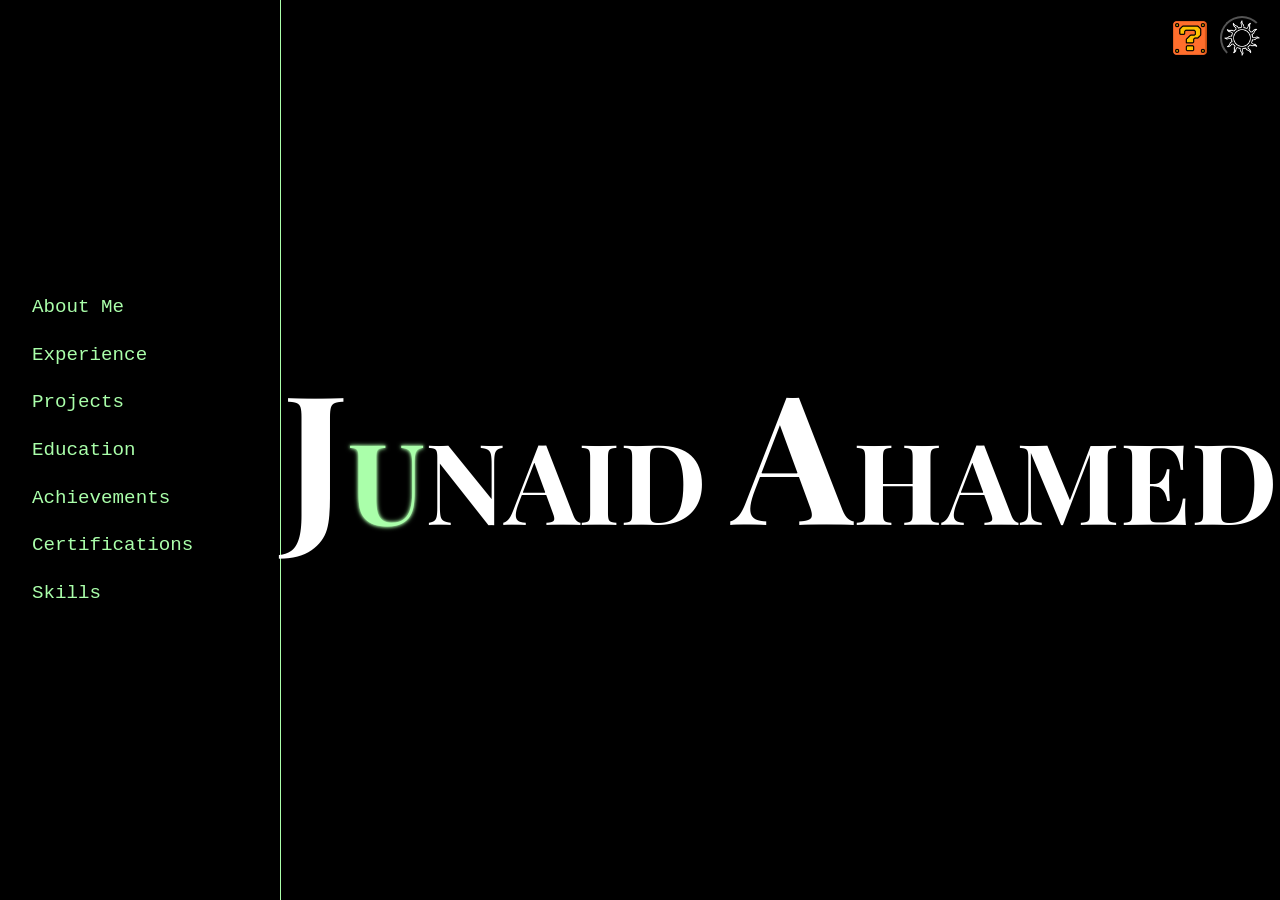
<file: index.html>
<!DOCTYPE html>
<html data-theme="dark">
<head>
    <meta charset="UTF-8">
    <meta name="viewport" content="width=device-width, initial-scale=1.0">
    <title>Junaid Ahamed</title>
    <link rel="stylesheet" href="styles/themes.css">
    <link rel="stylesheet" href="styles/main.css">
    <link href="https://fonts.googleapis.com/css2?family=Playfair+Display:wght@400;700&display=swap" rel="stylesheet">
    <link rel="icon" type:"assets/index.png" href="/assets/index.png">
</head>
    <body>
        <div class="theme-controls">
            <a id="special-buttn" href="secret/secret-homepage.html" class="theme-toggle">
                <img src="assets/special.png" alt="Secret code" class="theme-icon" >
            </a>
            <button id="theme-toggle" class="theme-toggle">
                <span class="icon-dark"><img src="assets/sun.png" alt="Light mode" class="theme-icon"></span>
                <span class="icon-light"><img src="assets/moon.png" alt="Dark mode" class="theme-icon"></span>
            </button>
        </div>
    <div class="layout">
        <nav class="sidebar">
            <ul class="sidebar-list">
<li class="sidebar-item" data-category="about">
    <a href="about-me/about-me-homepage.html">
                       <span class="default-text">About Me</span><span class="hover-text">>>About Me</span>
    </a>
                   </li>
                <li class="sidebar-item" data-category="experience">
                    <a class="sidebar-link" href="experience/experience-homepage.html">
                        <span class="default-text">Experience</span><span class="hover-text">>>Experience</span>
                    </a>
                </li>
                <li class="sidebar-item" data-category="projects">
                    <a class="sidebar-link" href="projects/projects-homepage.html">
                        <span class="default-text">Projects</span><span class="hover-text">>>Projects</span>
                    </a>
                </li>
                <li class="sidebar-item" data-category="education">
                    <a class="sidebar-link" href="education/education-homepage.html">
                        <span class="default-text">Education</span><span class="hover-text">>>Education</span>
                    </a>
                </li>
                <li class="sidebar-item" data-category="achievements">
                    <a class="sidebar-link" href="achievements/achievements-homepage.html">
                        <span class="default-text">Achievements</span><span class="hover-text">>>Achievements</span>
                    </a>
                </li>
                <li class="sidebar-item" data-category="certifications">
                    <a class="sidebar-link" href="certifications/certifications-homepage.html">
                        <span class="default-text">Certifications</span><span class="hover-text">>>Certifications</span>
                    </a>
                </li>
                <li class="sidebar-item" data-category="skills">
                    <a class="sidebar-link" href="skills/skills-homepage.html">
                        <span class="default-text">Skills</span><span class="hover-text">>>Skills</span>
                    </a>
                </li>
            </ul>
        </nav>
        <main class="main-content">
            <div id="default-display" class="display-name">
                <span class="char large-char" data-char="J">J</span><!--
                --><span class="char" data-char="U">U</span><!--
                --><span class="char" data-char="N">N</span><!--
                --><span class="char" data-char="A">A</span><!--
                --><span class="char" data-char="I">I</span><!--
                --><span class="char" data-char="D">D</span><!--
                --><span class="char" data-char=" ">&nbsp;</span><!--
                --><span class="char large-char" data-char="A">A</span><!--
                --><span class="char" data-char="H">H</span><!--
                --><span class="char" data-char="A">A</span><!--
                --><span class="char" data-char="M">M</span><!--
                --><span class="char" data-char="E">E</span><!--
                --><span class="char" data-char="D">D</span>
            </div>
            <div id="hover-display" class="hover-description hidden">
                <h2 id="hover-heading"></h2>
                <p id="hover-body"></p>
            </div>
        </main>
    </div>
    <script src="scripts/animations.js"></script>
    <script src="scripts/main.js"></script>
</body>
</html>
</file>
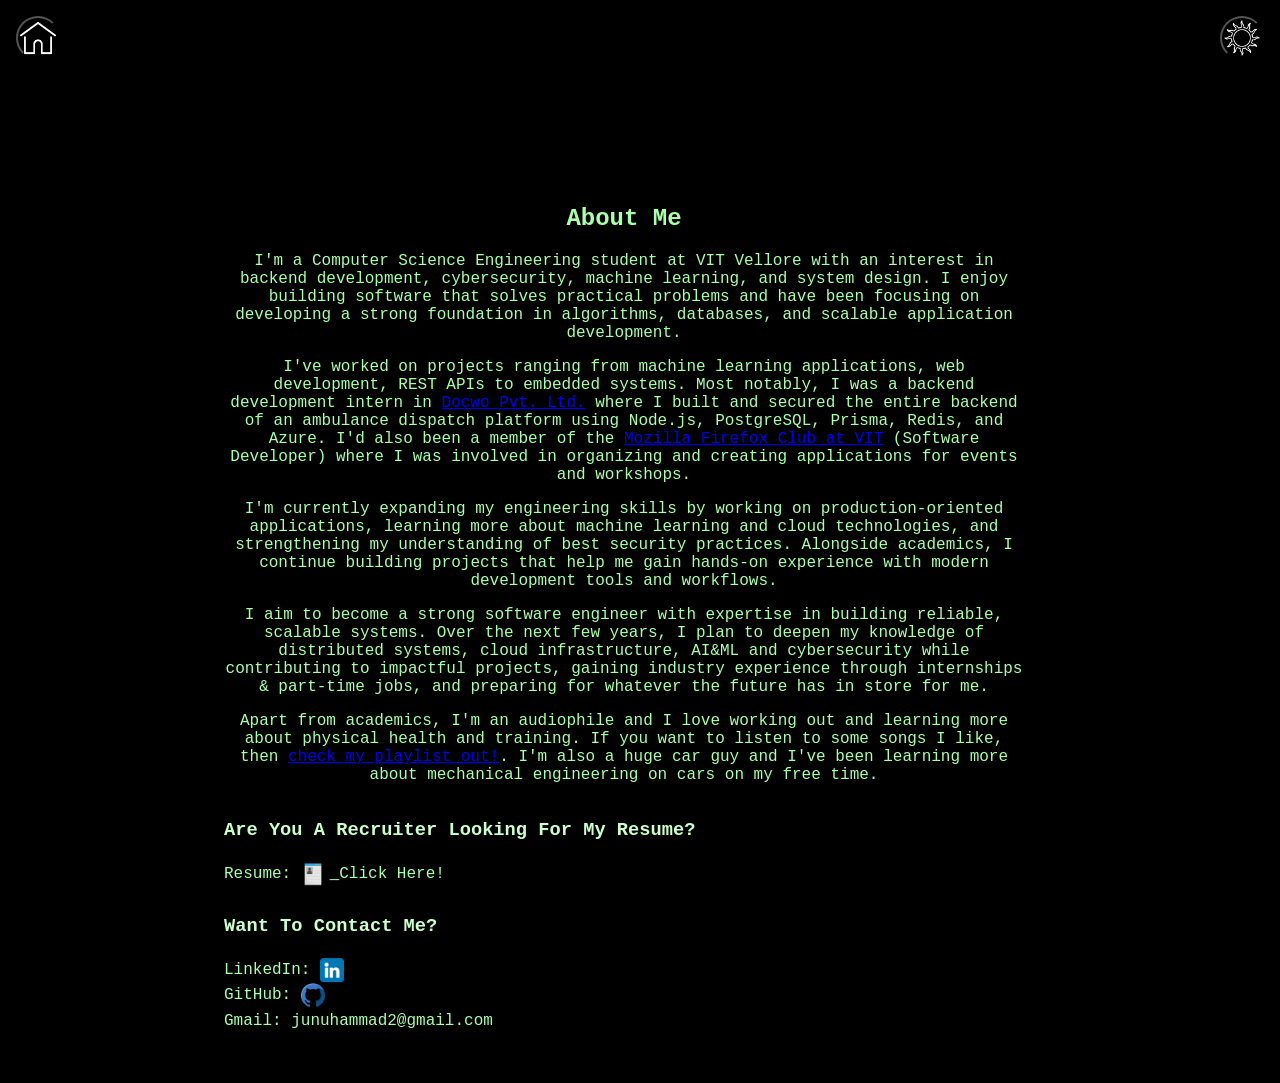
<file: about-me/about-me-homepage.html>
<!DOCTYPE html>
<html data-theme="dark">
<head>
    <meta charset="UTF-8">
    <meta name="viewport" content="width=device-width, initial-scale=1.0">
    <title>About Me | Junaid Ahamed</title>
    <link rel="stylesheet" href="../styles/themes.css">
    <link rel="stylesheet" href="../styles/main.css">
    <link rel="stylesheet" href="about-me.css">
    <link rel="icon" href="/assets/about-me-homepage.png">
</head>
<body>
    <div class="about-header">
        <button id="home-button" class="theme-toggle">
            <span class="icon-dark"><img src="../assets/home-dark.png" alt="Home" class="theme-icon"></span>
            <span class="icon-light"><img src="../assets/home-light.png" alt="Home" class="theme-icon"></span>
        </button>
        <button id="theme-toggle" class="theme-toggle">
            <span class="icon-dark"><img src="../assets/sun.png" alt="Light mode" class="theme-icon"></span>
            <span class="icon-light"><img src="../assets/moon.png" alt="Dark mode" class="theme-icon"></span>
        </button>
    </div>
    
    <div class="about-content">
        <div class="alignment-center">
            <h2>About Me</h2>
            <p>
                I'm a Computer Science Engineering student at VIT Vellore with an interest in backend development, cybersecurity, machine learning, and system design. I enjoy 
                building software that solves practical problems and have been focusing on developing a strong foundation in algorithms, databases, and scalable application development. 
            </p>
            <p>
                I've worked on projects ranging from machine learning applications, web development, REST APIs to embedded systems. Most notably, I was a backend development 
                intern in <a href="https://docwo.com" target="_blank">Docwo Pvt. Ltd.</a> where I built and secured the entire backend of an ambulance dispatch platform using Node.js, PostgreSQL, Prisma, Redis, and Azure.
                I'd also been a member of the <a href="https://www.mfcvit.in" target = "_blank" >Mozilla Firefox Club at VIT</a> (Software Developer) where I was involved in organizing and creating applications for events and workshops.
            </p>
            <p>
                I'm currently expanding my engineering skills by working on production-oriented applications, learning more about machine learning and cloud technologies, and 
                strengthening my understanding of best security practices. Alongside academics, I continue building projects that help me gain hands-on experience with modern 
                development tools and workflows.
            </p>
            <p>
                I aim to become a strong software engineer with expertise in building reliable, scalable systems. Over the next few years, I plan to deepen my knowledge 
                of distributed systems, cloud infrastructure, AI&ML and cybersecurity while contributing to impactful projects, gaining industry experience through internships 
                & part-time jobs, and preparing for whatever the future has in store for me.
            </p>
            <p>
                Apart from academics, I'm an audiophile and I love working out and learning more about physical health and training. If you want to listen to some songs I like,
                then <a href="https://open.spotify.com/playlist/2x67eFjtZh3MKbHBo8ZHbw?si=b555d8a3371049cf" target="_blank">check my playlist out!</a>. I'm also a huge car guy and I've 
                been learning more about mechanical engineering on cars on my free time.
            </p>
        </div>
        
        <div class="alignment-left">
            <h3>Are You A Recruiter Looking For My Resume?</h3>
            <p>
                Resume: <a href="../assets/resume.pdf" target="_blank">
                    <img src="../assets/resume.png" alt="Resume" class="icon">
                </a>
                Click Here!
            </p>
            <h3>Want To Contact Me?</h3>
            <p>
                LinkedIn: <a href="https://www.linkedin.com/in/junaidahamed7777/" target="_blank">
                    <img src="../assets/linkedin.png" alt="LinkedIn" class="icon">
                </a><br>
                GitHub: <a href="https://github.com/JunaidAhamed-7777" target="_blank">
                    <img src="../assets/github.png" alt="GitHub" class="icon">
                </a><br>
                Gmail: junuhammad2@gmail.com
            </p>
        </div>
        <!-- 1. The placeholder div where the Spotify player will load -->
        <div id="spotify-player"></div>

        <!-- 2. Load the official Spotify iFrame API Script -->
        <script src="https://open.spotify.com/embed/iframe-api/v1" async></script>

        <!-- 3. Initialize the player with your song and start time -->
        <script>
        window.onSpotifyIframeApiReady = (IFrameAPI) => {
            const element = document.getElementById('spotify-player');
            const options = {
            width: '100%',
            height: '152',
            uri: 'spotify:track:09Z6o1yu596HJAwWZxTz4m?utm_source=generator&theme=0&si=dda02cf351434902' // Your track ID for "Othaiyadi Pathayila"
            };
            
            IFrameAPI.createController(element, options, (EmbedController) => {
            // This tells the player to skip directly to 20 seconds upon load
            EmbedController.seek(20); 
            });
        }; //Had to use AI here because this
        </script>

    </div>
    
    <script src="../scripts/animations.js"></script>
    <script src="../scripts/main.js"></script>
    <script src="about-me.js"></script>
</body>
</html>
</file>
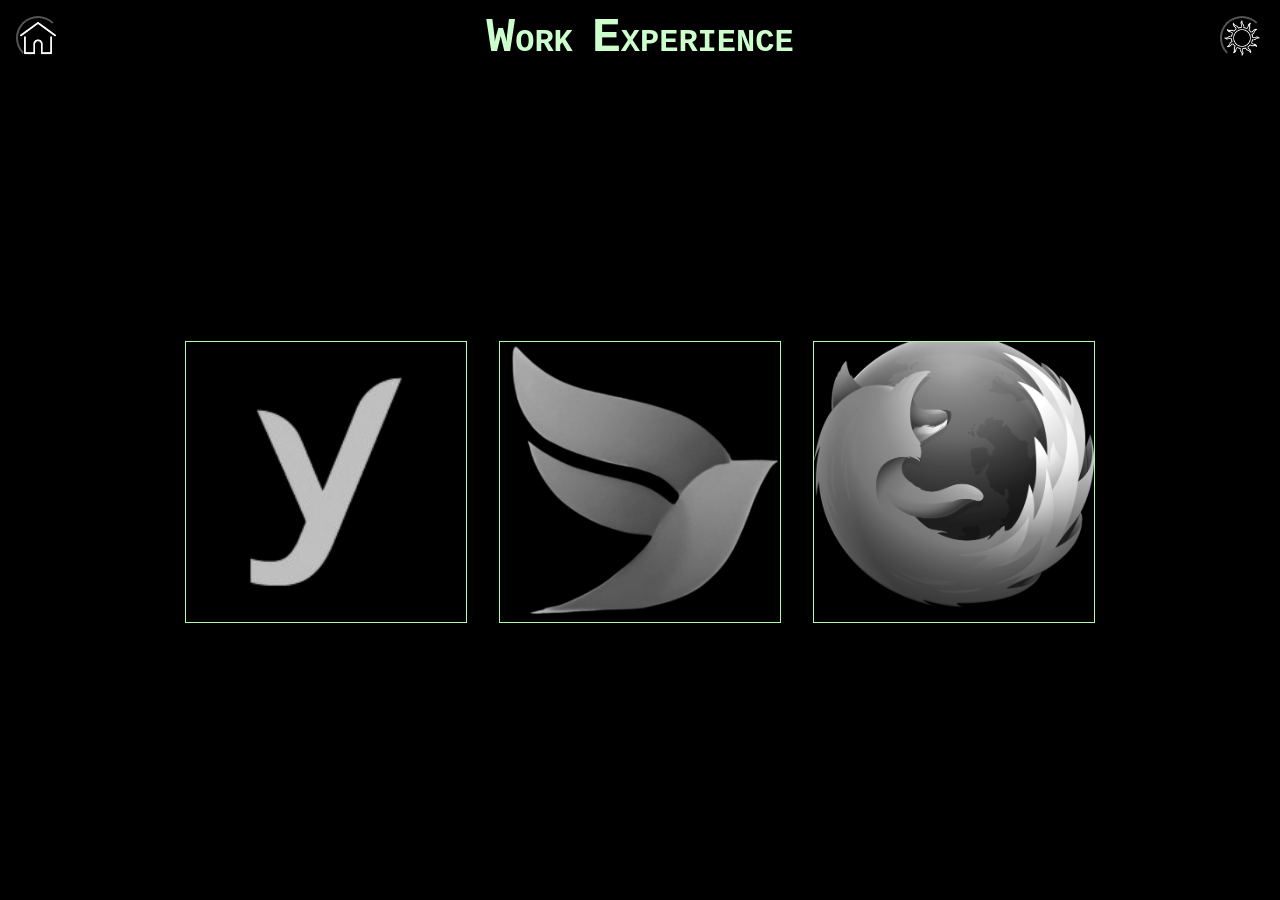
<file: experience/experience-homepage.html>
<!DOCTYPE html>
<html data-theme="dark">
<head>
    <meta charset="UTF-8">
    <meta name="viewport" content="width=device-width, initial-scale=1.0">
    <title>Work Experience | Junaid Ahamed</title>
    <link rel="stylesheet" href="../styles/themes.css">
    <link rel="stylesheet" href="../styles/main.css">
    <link rel="stylesheet" href="experience.css">
    <link rel="icon" href="/assets/experience-homepage.png">
</head>
<body>
    <div class="exp-header">
        <button id="home-button" class="theme-toggle">
            <span class="icon-dark"><img src="../assets/home-dark.png" alt="Home" class="theme-icon"></span>
            <span class="icon-light"><img src="../assets/home-light.png" alt="Home" class="theme-icon"></span>
        </button>
        <h1 class="exp-title"><span class="large-char-exp">W</span>ORK <span class="large-char-exp">E</span>XPERIENCE</h1>
        <button id="theme-toggle" class="theme-toggle">
            <span class="icon-dark"><img src="../assets/sun.png" alt="Light mode" class="theme-icon"></span>
            <span class="icon-light"><img src="../assets/moon.png" alt="Dark mode" class="theme-icon"></span>
        </button>
    </div>

    <div class="exp-content">
        <div class="exp-box" data-company="flyrank">
            <img src="../assets/flyrankAI.png" alt="Flyrank AI" class="exp-box-img">
            <div class="exp-label">Flyrank AI</div>
        </div>
        <div class="exp-box" data-company="docwo">
            <img src="../assets/docwo.png" alt="Docwo.com" class="exp-box-img">
            <div class="exp-label">Docwo.com</div>
        </div>
        <div class="exp-box" data-company="firefox">
            <img src="../assets/firefox.png" alt="Mozilla Firefox Club" class="exp-box-img">
            <div class="exp-label">Mozilla Firefox Club</div>
        </div>
    </div>

    <div id="modal-overlay" class="modal-overlay hidden">
        <div id="modal-box" class="modal-box">
            <button id="modal-close" class="modal-close-btn">X</button>
            <div id="modal-body"></div>
        </div>
    </div>

    <script src="../scripts/main.js"></script>
    <script src="experience.js"></script>
</body>
</html>
</file>
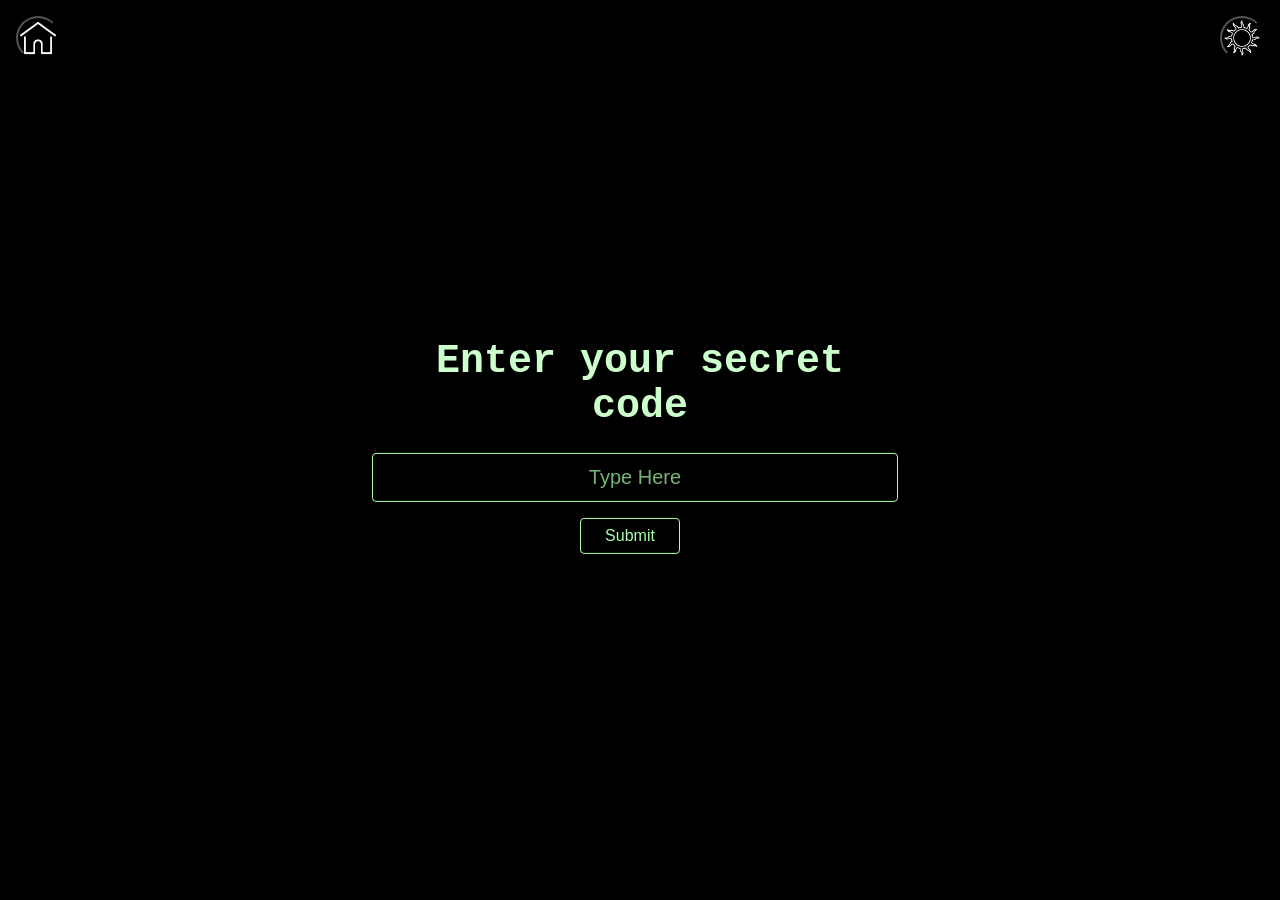
<file: secret/secret-homepage.html>
<!DOCTYPE html>
<html data-theme="dark">
<head>
    <meta charset="UTF-8">
    <meta name="viewport" content="width=device-width, initial-scale=1.0">
    <title>Secret</title>
    <link rel="stylesheet" href="../styles/themes.css">
    <link rel="stylesheet" href="../styles/main.css">
    <link rel="stylesheet" href="secret.css">
    <link href="https://fonts.googleapis.com/css2?family=Playfair+Display:wght@400;700&display=swap" rel="stylesheet">
    <link rel="icon" type:"assets/secret-homepage.png" href="/assets/secret-homepage.png">
</head>
<body>
    <div class="secret-header">
        <button id="home-button" class="theme-toggle">
            <span class="icon-dark"><img src="../assets/home-dark.png" alt="Home" class="theme-icon"></span>
            <span class="icon-light"><img src="../assets/home-light.png" alt="Home" class="theme-icon"></span>
        </button>
        <button id="theme-toggle" class="theme-toggle">
            <span class="icon-dark"><img src="../assets/sun.png" alt="Light mode" class="theme-icon"></span>
            <span class="icon-light"><img src="../assets/moon.png" alt="Dark mode" class="theme-icon"></span>
        </button>
    </div>
    
    <div class="secret-content">
        <h2>Enter your secret code</h2>
        <input type="text" id="secret-code-input" placeholder="Type Here">
        <button id="submit-secret-code">Submit</button>
        <div id="code-message"></div>
    </div>
    
    <script src="../scripts/animations.js"></script>
    <script src="../scripts/main.js"></script>
    <script src="secret.js"></script>
</body>
</html>
</file>
<file: styles/themes.css>
[data-theme="dark"] {
  --bg: #000000;
  --text: #aaffaa;
  --text-alt: #ccffcc;
  --sidebar-hover: #aaffaa;
  --hover-bg: rgba(170, 255, 170, 0.1);
  --border: #aaffaa;
  --shadow: 0 0 5px rgba(170, 255, 170, 0.3);
}

[data-theme="light"] {
  --bg: #fdf6e3;
  --text: #1a3b1a;
  --text-alt: #000000;
  --sidebar-hover: #1a3b1a;
  --hover-bg: rgba(26, 59, 26, 0.05);
  --border: #1a3b1a;
  --shadow: 0 0 5px rgba(26, 59, 26, 0.2);
}

body {
  background-color: var(--bg);
  color: var(--text);
  margin: 0;
  font-family: 'Courier New', Courier, monospace;
  transition: background-color 0.3s, color 0.3s;
}
</file>
<file: styles/main.css>
.layout {
  display: flex;
  height: 100vh;
  overflow: hidden;
}

.theme-controls {
  position: fixed;
  top: 1rem;
  right: 1rem;
  display: flex;
  gap: 0.5rem;
  z-index: 100;
}

#theme-toggle img {
  transition: transform 0.3s ease;
}

#theme-toggle:hover img {
  transform: scale(1.08);
}

#special-buttn img {
  transition: transform 0.3s ease;
}

#special-buttn:hover img {
  transform: scale(1.1);
}

.theme-toggle {
  background: none;
  /*border: 1px solid var(--border);*/
  color: var(--text);
  font-size: 1.5rem;
  cursor: pointer;
  border-radius: 50%;
  width: 44px;
  height: 44px;
  display: flex;
  align-items: center;
  justify-content: center;
}


.theme-toggle:hover {
  box-shadow: var(--shadow);
}

/* Icon toggling based on theme */
html[data-theme="dark"] .theme-toggle .icon-light {
  display: none;
}

html[data-theme="light"] .theme-toggle .icon-dark {
  display: none;
}

.theme-toggle .theme-icon {
  width: 1.5em;
  height: 1.5em;
  display: block;
}

.sidebar {
  width: 280px;
  border-right: 1px solid var(--border);
  display: flex;
  flex-direction: column;
  align-items: center;
  justify-content: center;
  padding: 2rem 0;
  flex-shrink: 0;
}

.sidebar-list {
  list-style: none;
  padding: 0;
  margin: 0;
  width: 100%;
}

.sidebar-item {
  padding: 0;
  cursor: pointer;
  transition: background-color 0.2s;
  font-size: 1.2rem;
  display: flex;
  align-items: center;
}

.sidebar-item .default-text,
.sidebar-item .hover-text {
   color: var(--text);
   text-decoration: none;
   font-size: 1.2rem;
}

.sidebar-item .hover-text {
   display: none;
   color: var(--text);
   text-decoration: none;
   font-weight: bold;
}

.sidebar-item:hover {
  background-color: var(--hover-bg);
  text-shadow: 0 0 5px var(--text), 0 0 10px var(--text);
}

.sidebar-item:hover .default-text {
  display: none;
}

.sidebar-item:hover .hover-text {
   display: block;
}
.sidebar-item a {
  display: flex;
  align-items: center;
  width: 100%;
  padding: 0.8rem 2rem;
  box-sizing: border-box;
  text-decoration: none;
  color: inherit;
}

.main-content {
  flex: 1;
  display: flex;
  align-items: center;
  justify-content: center;
  position: relative;
}

.display-name {
  font-family: 'Playfair Display', serif;
  font-size: 7rem;
  font-weight: 700;
  user-select: none;
  white-space: nowrap;
}

.char {
  color: #ffffff;
  transition: color 0.2s, text-shadow 0.2s;
}

.large-char {
  font-size: 1.6em;
}

.baroque-char {
  color: #aaffaa !important;
  text-shadow: 0 0 3px #aaffaa, 0 0 5px #aaffaa !important;
}

.hover-description {
  text-align: center;
  max-width: 600px;
  padding: 2rem;
}

.hover-description h2 {
  font-size: 2.5rem;
  margin-bottom: 1rem;
  color: var(--text-alt);
}

.hover-description p {
  font-size: 1.2rem;
  line-height: 1.6;
}

.hidden {
  display: none;
}

/* Light theme specific color adjustments */
html[data-theme="light"] .char {
  color: #0b5c0b;
}

html[data-theme="light"] .sidebar-item .default-text,
html[data-theme="light"] .sidebar-item .hover-text {
  color: #0b5c0b;
}
</file>
<file: about-me/about-me.css>
.about-header {
    position: fixed;
    top: 1rem;
    left: 0;
    right: 0;
    display: flex;
    justify-content: space-between;
    align-items: center;
    padding: 0 1rem;
    z-index: 100;
}

.about-content {
    position: absolute;
    top: 50%;
    left: 48.75%;
    transform: translate(-50%, -50%);
    text-align: center;
    width: 90%;
    max-width: 800px;
    padding: 23rem 2rem 2rem;
}

.alignment-center {
    text-align: center;
    margin-bottom: 2rem;
}

.alignment-left {
    text-align: left;
    max-width: 600px;
    margin-left: 0rem;
    line-height: 1.6;
}

.alignment-left h3 {
    margin-top: 1.5rem;
    margin-bottom: 0.5rem;
    color: var(--text-alt);
}

.alignment-left p {
    margin-bottom: 1rem;
}

.alignment-left a {
    color: var(--text);
    text-decoration: underline;
}

.alignment-left a:hover {
    opacity: 0.8;
}

.icon {
    width: 1.5em;
    height: 1.5em;
    vertical-align: middle;
    margin-right: 0.3rem;
}

body {
    margin: 0;
    font-family: 'Courier New', Courier, monospace;
    background: var(--bg);
    color: var(--text);
    transition: background-color 0.3s, color 0.3s;
}
</file>
<file: experience/experience.css>
body {
    margin: 0;
    font-family: 'Courier New', Courier, monospace;
    background: var(--bg);
    color: var(--text);
    transition: background-color 0.3s, color 0.3s;
    height: 100vh;
    overflow: hidden;
}

.exp-header {
    position: fixed;
    top: 1rem;
    left: 0;
    right: 0;
    display: flex;
    justify-content: space-between;
    align-items: center;
    padding: 0 1rem;
    z-index: 100;
}

.exp-title {
    font-family: 'Courier New', Courier, monospace;
    font-size: 2rem;
    color: var(--text-alt);
    text-align: center;
    margin: 0;
    position: absolute;
    left: 50%;
    transform: translateX(-50%);
    white-space: nowrap;
    user-select: none;
}

.large-char-exp {
    font-size: 1.5em;
}

.exp-content {
    display: flex;
    justify-content: center;
    align-items: center;
    gap: 2rem;
    height: 100vh;
    padding: 6rem 2rem 2rem;
    box-sizing: border-box;
    flex-wrap: wrap;
}

.exp-box {
    width: 280px;
    height: 280px;
    position: relative;
    overflow: hidden;
    cursor: pointer;
    border: 1px solid var(--border);
    flex-shrink: 0;
}

.exp-box-img {
    width: 100%;
    height: 100%;
    object-fit: cover;
    filter: grayscale(100%);
    transition: filter 0.3s;
    display: block;
}

.exp-box:hover .exp-box-img {
    filter: grayscale(0%);
}

.exp-label {
    position: absolute;
    bottom: 0;
    left: 0;
    width: 100%;
    height: 20%;
    background: rgba(0, 0, 0, 0.8);
    display: flex;
    align-items: center;
    justify-content: center;
    font-family: 'Courier New', Courier, monospace;
    font-size: 1rem;
    color: var(--text);
    transform: translateY(100%);
    transition: transform 0.3s;
}

html[data-theme="light"] .exp-label {
    background: rgba(255, 255, 255, 0.8);
}

.exp-box:hover .exp-label {
    transform: translateY(0);
}

.modal-overlay {
    position: fixed;
    top: 0;
    left: 0;
    width: 100%;
    height: 100%;
    backdrop-filter: blur(10px) brightness(0.6);
    background: rgba(0, 0, 0, 0.3);
    z-index: 200;
    display: flex;
    align-items: center;
    justify-content: center;
}

html[data-theme="light"] .modal-overlay {
    background: rgba(0, 0, 0, 0.15);
    backdrop-filter: blur(10px) brightness(1);
}

.modal-box {
    position: relative;
    max-width: 650px;
    width: 90%;
    max-height: 80vh;
    overflow-y: auto;
    background: var(--bg);
    border: 1px solid var(--border);
    box-shadow: var(--shadow), 0 0 15px var(--border);
    padding: 2rem;
    box-sizing: border-box;
}

.modal-box::-webkit-scrollbar {
    width: 8px;
}

.modal-box::-webkit-scrollbar-track {
    background: var(--bg);
}

.modal-box::-webkit-scrollbar-thumb {
    background: var(--border);
}

.modal-close-btn {
    position: absolute;
    top: 10px;
    left: 10px;
    width: 30px;
    height: 30px;
    background: #ff3333;
    color: #ffffff;
    border: none;
    display: flex;
    align-items: center;
    justify-content: center;
    cursor: pointer;
    font-family: 'Courier New', Courier, monospace;
    font-weight: bold;
    font-size: 1rem;
    z-index: 10;
    line-height: 1;
    padding: 0;
}

.modal-close-btn:hover {
    filter: brightness(1.2);
}

#modal-body {
    margin-top: 1rem;
}

.modal-img {
    display: block;
    max-width: 200px;
    margin: 0 auto 1.5rem;
}

.modal-heading {
    font-family: 'Playfair Display', serif;
    color: var(--text-alt);
    font-size: 1.5rem;
    text-align: center;
    margin: 0 0 1.5rem;
    line-height: 1.3;
}

.modal-text {
    font-family: 'Courier New', Courier, monospace;
    color: var(--text);
    font-size: 1rem;
    line-height: 1.6;
    text-align: left;
    margin: 0;
}

.modal-text p {
    margin: 0 0 1rem;
}

.modal-text p:last-child {
    margin-bottom: 0;
}

.glow-text {
    color: #ff6b6b;
    text-shadow: 0 0 5px rgba(255, 107, 107, 0.4);
}

html[data-theme="light"] .glow-text {
    color: #b30000;
    text-shadow: 0 0 5px rgba(179, 0, 0, 0.3);
}

.hidden {
    display: none !important;
}
</file>
<file: secret/secret.css>
.secret-header {
    position: fixed;
    top: 1rem;
    left: 0;
    right: 0;
    display: flex;
    justify-content: space-between;
    align-items: center;
    padding: 0 1rem;
    z-index: 100;
}

.secret-content {
    position: absolute;
    top: 50%;
    left: 50%;
    transform: translate(-50%, -50%);
    text-align: center;
    width: 90%;
    max-width: 500px;
}

.secret-content h2 {
    color: var(--text-alt);
    margin-bottom: 1.5rem;
    font-size: 2.5rem;
}

.secret-content input {
    width: 100%;
    padding: 0.75rem;
    border: 1px solid var(--border);
    border-radius: 0.25rem;
    background: var(--background);
    color: var(--text);
    font-size: 1.25rem;
    text-align: center;
    position: relative; 
    left: -18px;
}

.secret-content input::placeholder {
    color: var(--text-muted);
    opacity: 0.7;
}

#submit-secret-code {
    margin-top: 1rem;
    padding: 0.5rem 1.5rem;
    background: var(--background);
    color: var(--text);
    border: 1px solid var(--border);
    border-radius: 0.25rem;
    cursor: pointer;
    font-size: 1rem;
    transition: opacity 0.2s;
    position: relative;
    left: -10px;
}

#submit-secret-code:hover {
    opacity: 0.9;
}

#code-message {
    margin-top: 1rem;
    font-weight: 600;
    min-height: 1.5rem;
}

#code-message.success {
    color: #4caf50;
}

#code-message.error {
    color: #f44336;
}
</file>
